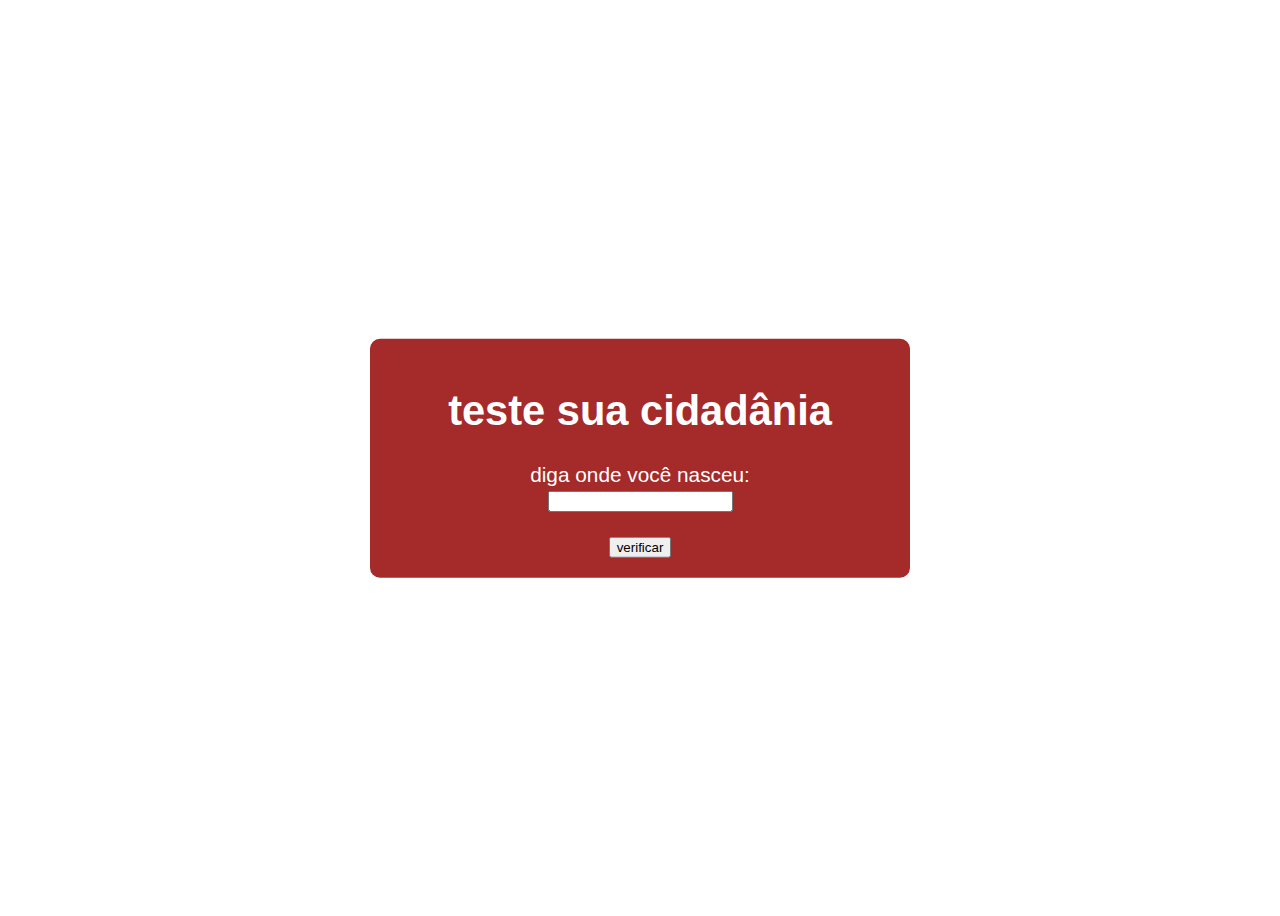
<file: ex000000008/index.html>
<!DOCTYPE html>
<html lang="pt-br">
<head>
    <meta charset="UTF-8">
    <meta name="viewport" content="width=device-width, initial-scale=1.0">
    <title>teste de cidadania</title>
    <link rel="stylesheet" href="style.css">
</head>
<body>
    <main>
        <h1>teste sua cidadânia</h1>
        <p>diga onde você nasceu: <br><input type="text" name="" id="txt"></p>
        <div class="res"></div>
        <input type="button" id="trigger" value="verificar">
    </main>
    <script src="ex08.js"></script>
</body>
</html>
</file>
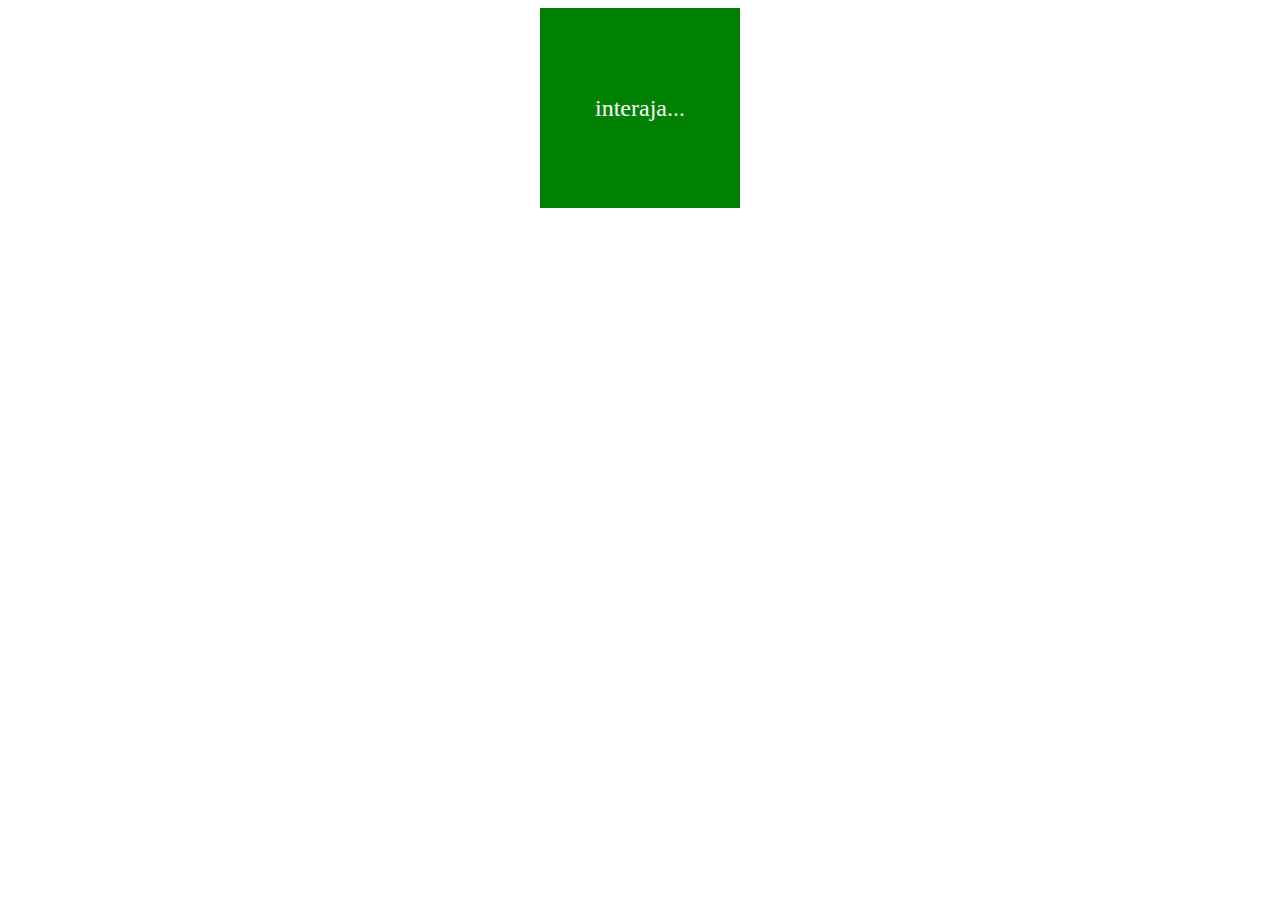
<file: ex0000006/index.html>
<!DOCTYPE html>
<html lang="pt-br">
<head>
    <meta charset="UTF-8">
    <meta name="viewport" content="width=device-width, initial-scale=1.0">
    <title>Document</title>
    <style>
        div#area {
            background-color: green;
            width: 200px;
            height: 200px;
            text-align: center;
            margin: auto;
            line-height: 200px;
            font-size: 1.5em;
            color: white;
        }
    </style>
</head>
<body>
    <div id="area">
        interaja...
    </div>
    <script src="main.js"></script>
</body>
</html>
</file>
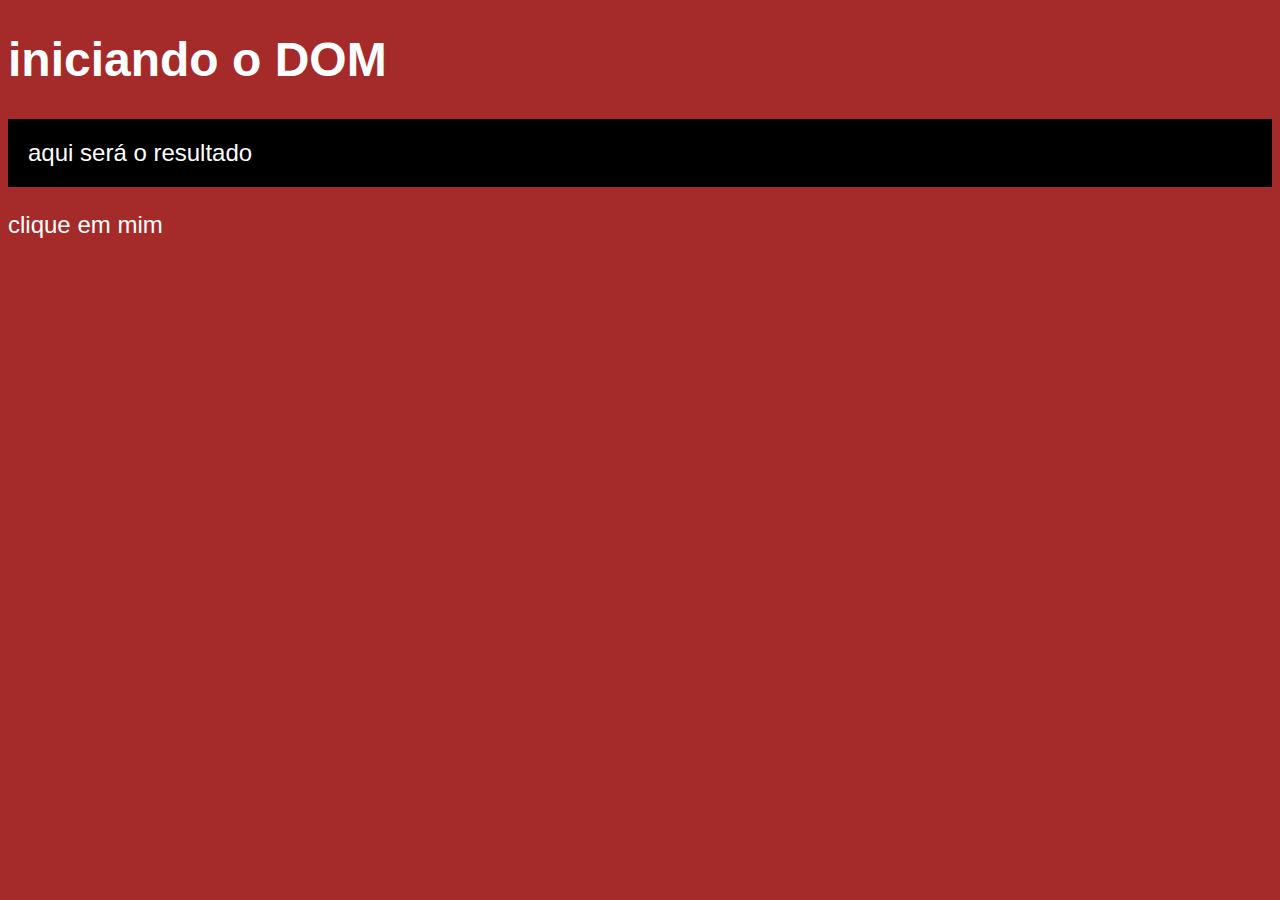
<file: ex000005/index.html>
<!DOCTYPE html>
<html lang="pt-br">
<head>
    <meta charset="UTF-8">
    <meta name="viewport" content="width=device-width, initial-scale=1.0">
    <title>Document</title>
    <link rel="stylesheet" href="style.css">
</head>
<body>
    <h1>iniciando o DOM</h1>
    <p id="bota">aqui será o resultado</p>
    <div id="bota">clique em mim</div>
    <script src="main.js"></script>
</body>
</html>
</file>
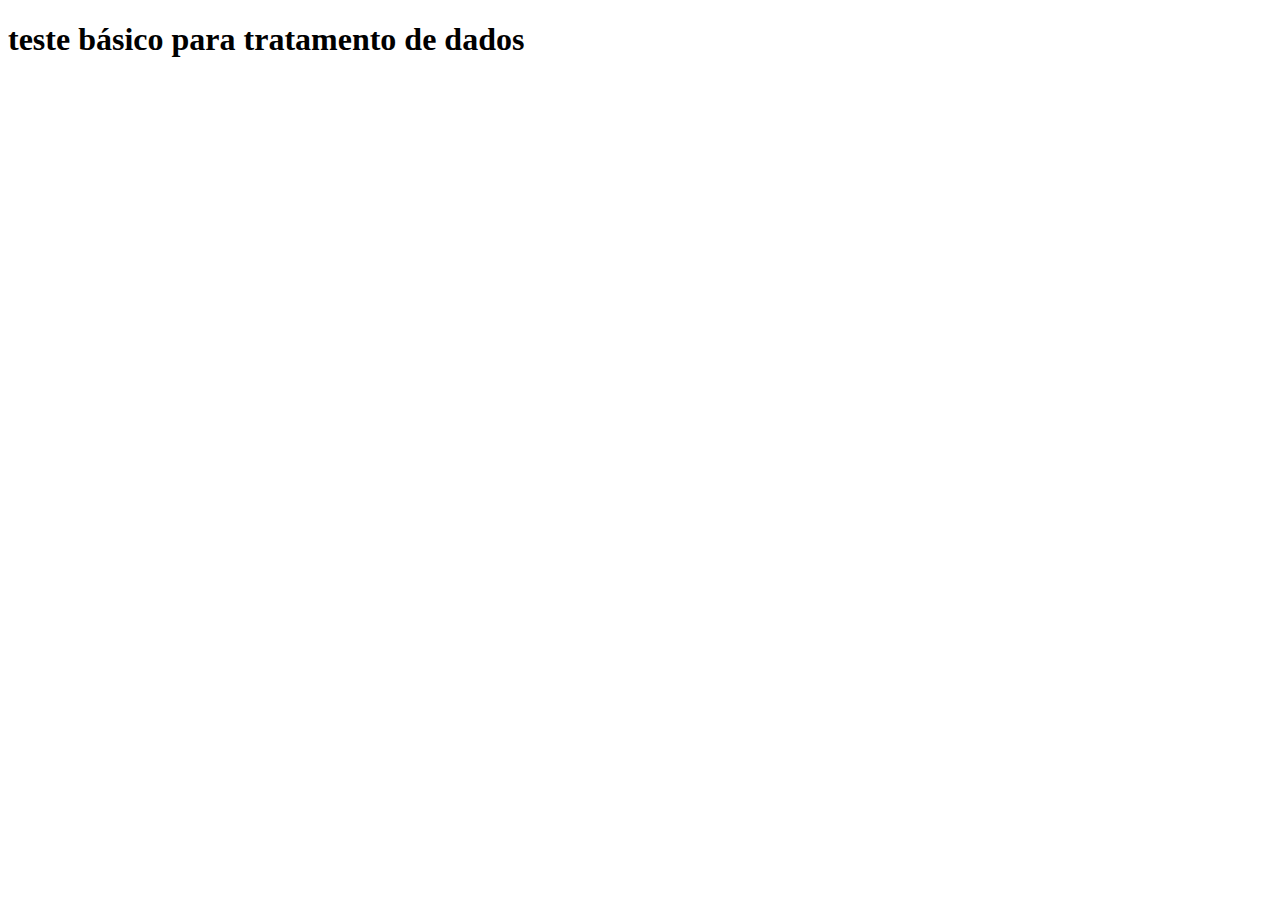
<file: ex002/index.html>
<!DOCTYPE html>
<html lang="en">
<head>
    <meta charset="UTF-8">
    <meta name="viewport" content="width=device-width, initial-scale=1.0">
    <title>teste de enviar dados</title>
</head>
<body>
    <h1>teste básico para tratamento de dados</h1>
    <script src="main.js"></script>
</body>
</html>
</file>
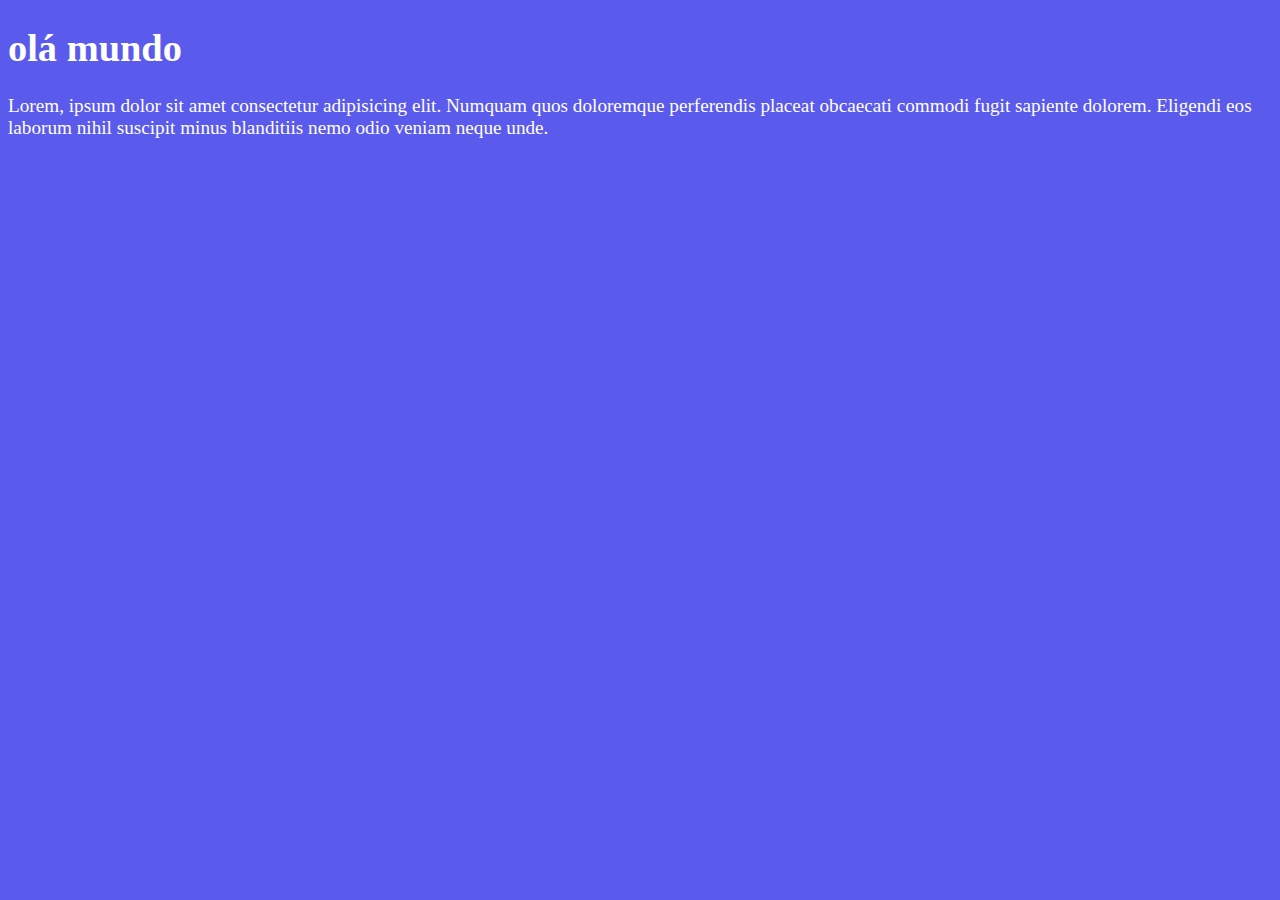
<file: ex01/index.html>
<!DOCTYPE html>
<html lang="pt-br">
<head>
    <meta charset="UTF-8">
    <meta name="viewport" content="width=device-width, initial-scale=1.0">
    <title>Document</title>
    <link rel="stylesheet" href="style.css">
</head>
<body>
  <h1>olá mundo</h1>
  <p>Lorem, ipsum dolor sit amet consectetur adipisicing elit. Numquam quos doloremque perferendis placeat obcaecati commodi fugit sapiente dolorem. Eligendi eos laborum nihil suscipit minus blanditiis nemo odio veniam neque unde.</p> 

  <script src="main.js"></script>
</body>
</html>
</file>
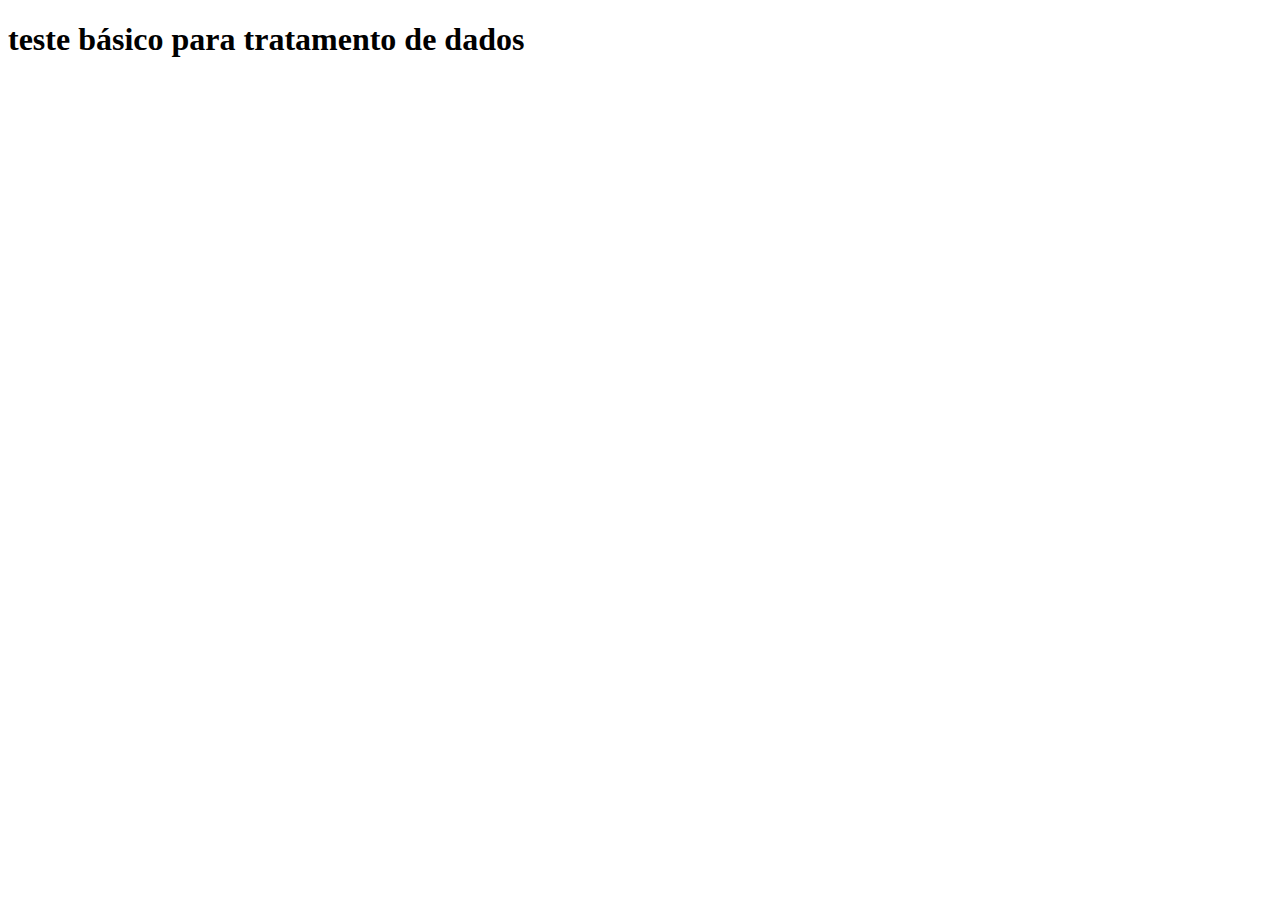
<file: ex03/index.html>
<!DOCTYPE html>
<html lang="pt-br">
<head>
    <meta charset="UTF-8">
    <meta name="viewport" content="width=device-width, initial-scale=1.0">
    <title>teste de enviar dados</title>
</head>
<body>
    <h1>teste básico para tratamento de dados</h1>
    <script src="main.js"></script>
</body>
</html>
</file>
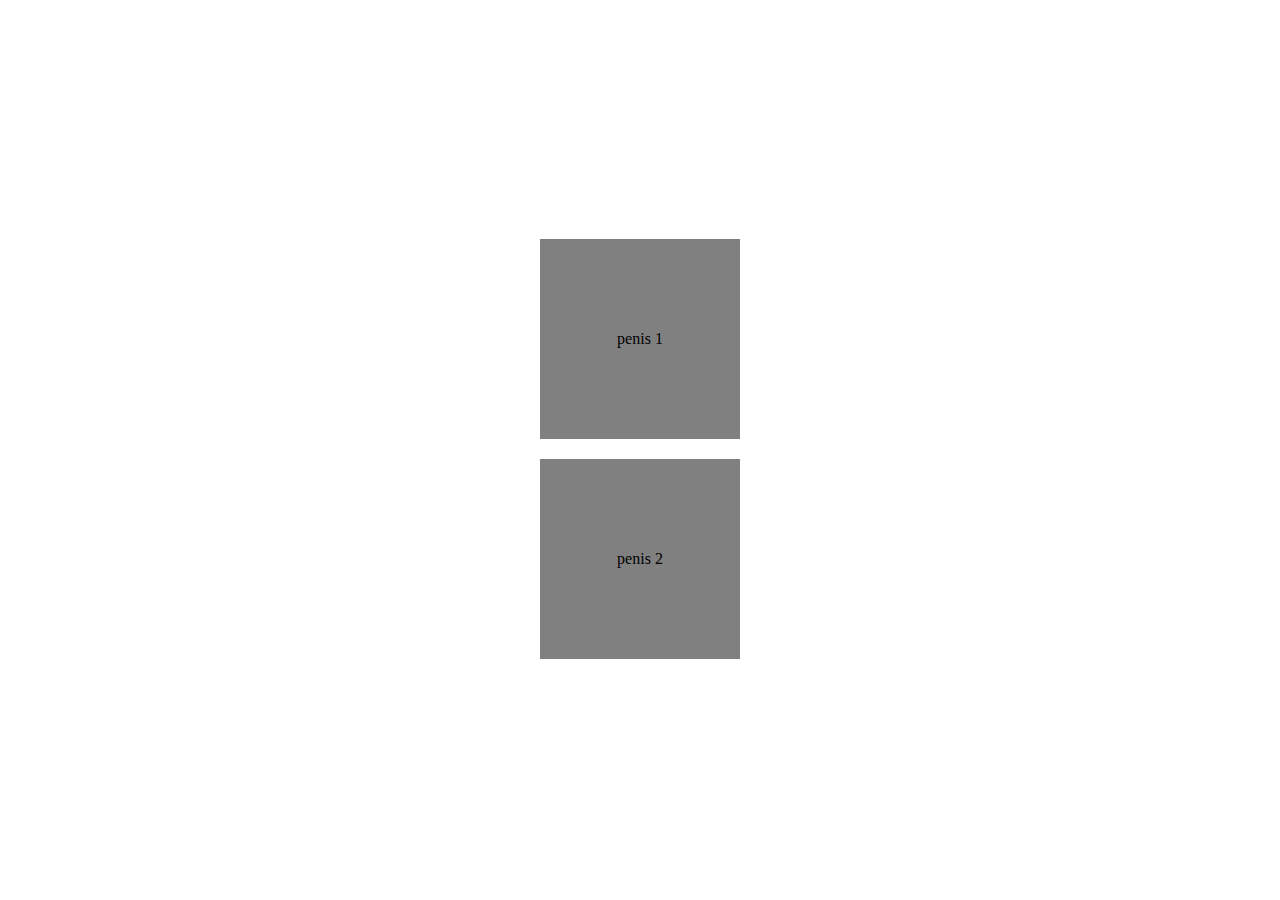
<file: testes/index.html>
<!DOCTYPE html>
<html lang="pt-br">
<head>
    <meta charset="UTF-8">
    <meta name="viewport" content="width=device-width, initial-scale=1.0">
    <title>Document</title>
    <style>
        body {
            height: 98vh;
            position: relative;
        }

        div.p1, div.p2 {
            background-color: gray;
            width: 200px;
            height: 200px;
            line-height: 200px;
            text-align: center;
            margin: 20px;
        }

        ::-webkit-scrollbar {
            display: none;
        }

        main {
            position: absolute;
            top: 50%;
            left: 50%;
            transform: translate(-50%, -50%);
        }
    </style>
</head>
<body>
    <main>
        <div class="p1"><p>penis 1</p></div>
        <div class="p2"><p>penis 2</p></div>
    </main>
    <script src="main.js"></script>
</body>
</html>
</file>
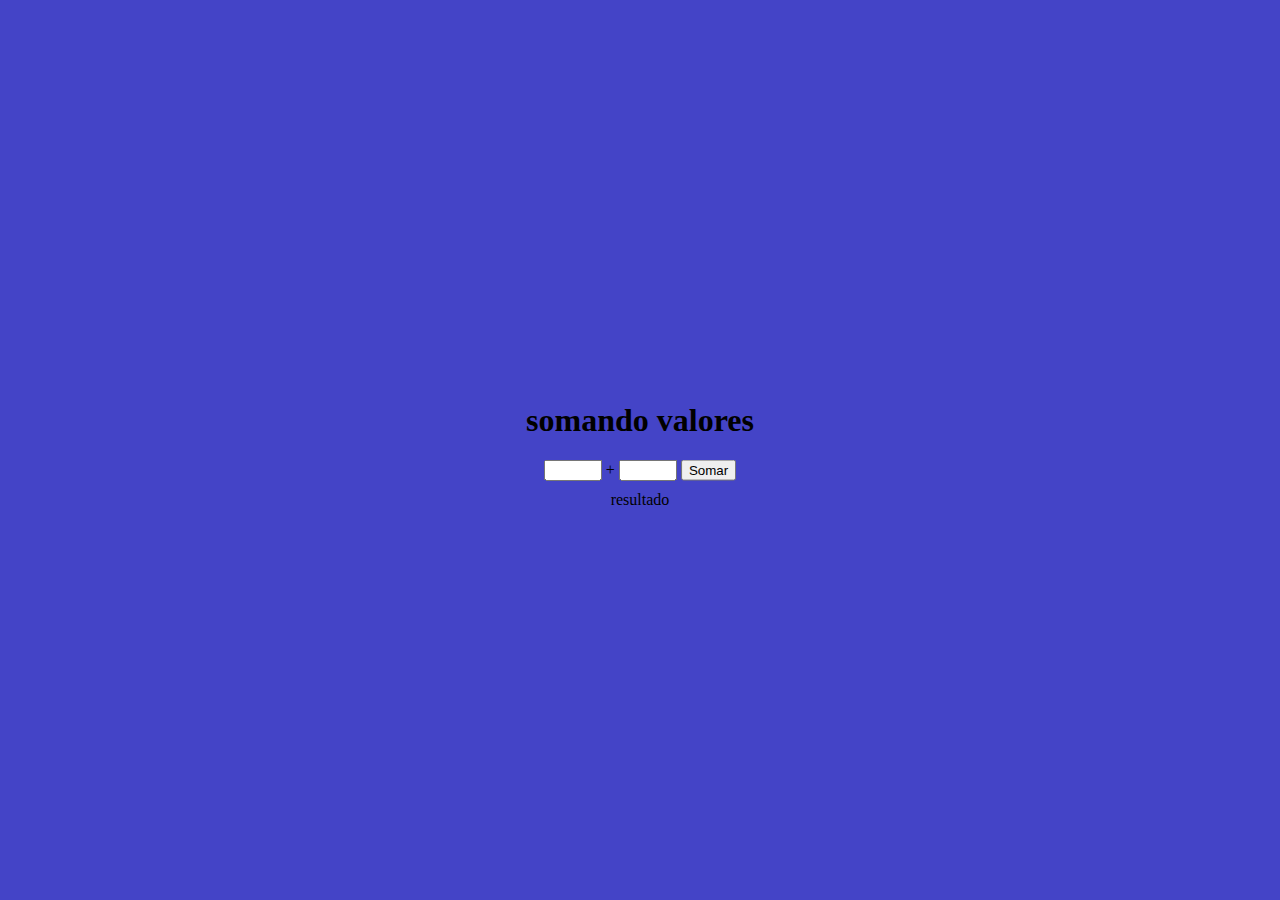
<file: ex0000006/ex00000007.html>
<!DOCTYPE html>
<html lang="pt-br">
<head>
    <meta charset="UTF-8">
    <meta name="viewport" content="width=device-width, initial-scale=1.0">
    <title>somando números</title>
    <link rel="stylesheet" href="style.css">
</head>
<body>
    <main>
        <h1>somando valores</h1>
        <input type="number" name="txtn1" id="txt1"> +
        <input type="number" name="txtn2" id="txt2">
        <input type="button" value="Somar" class="bota">
        <div id="res">resultado</div>
    </main>
    <script src="teste.js"></script>
</body>
</html>
</file>
<file: ex000000008/style.css>
@charset "UTF-8";

::-webkit-scrollbar {
    display: none;
}

body {
    height: 100vh;
    position: relative;
    font: normal 1.3em Arial, Helvetica, sans-serif;
}

main {
    background-color: brown;
    color: white;
    width: 500px;
    padding: 20px;
    border-radius: 10px;
    position: absolute;
    top: 50%;
    left: 50%;
    transform: translate(-50%, -50%);
    text-align: center;
}
</file>
<file: ex000005/style.css>
body {
    background-color: brown;
    color: white;
    font: normal 1.5em Arial;
}

div.bota {
    display: block;
    padding: 200px;
    text
}
</file>
<file: ex01/style.css>
body {
    background-color: rgb(90, 90, 236);
    color: white;
    font-size: 1.2em;
}
</file>
<file: ex0000006/style.css>
body {
    background-color: rgb(68, 68, 199);
    position: relative;
    height: 97vh;
}

main {
    position: absolute;
    top: 50%;
    left: 50%;
    transform: translate(-50%, -50%);
    text-align: center;
}

input {
    margin-bottom: 10px;
    text-align: center;
}

/* Remove as setas dos inputs numéricos */
input[type="number"]::-webkit-outer-spin-button,
input[type="number"]::-webkit-inner-spin-button {
    -webkit-appearance: none;
    margin: 0;
}

input#txt1,
input#txt2 {
    width: 50px;
}
</file>
